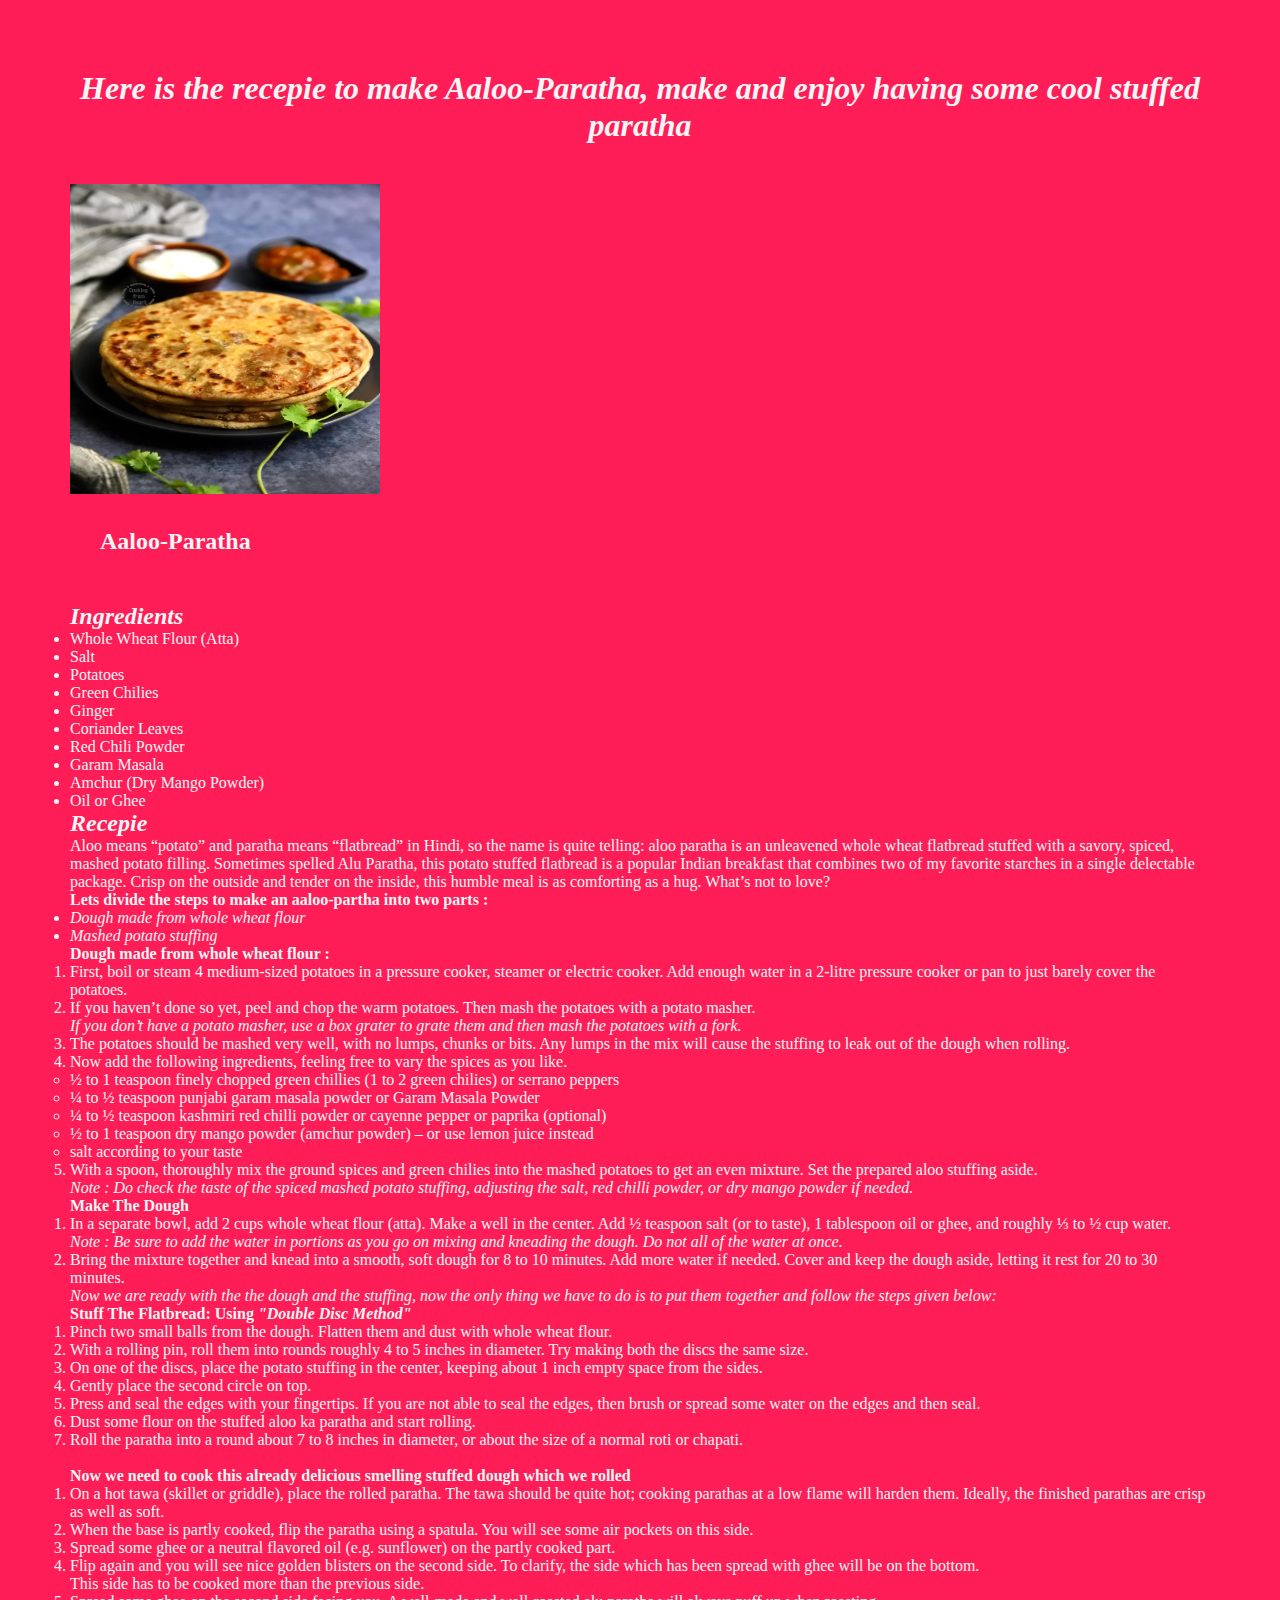
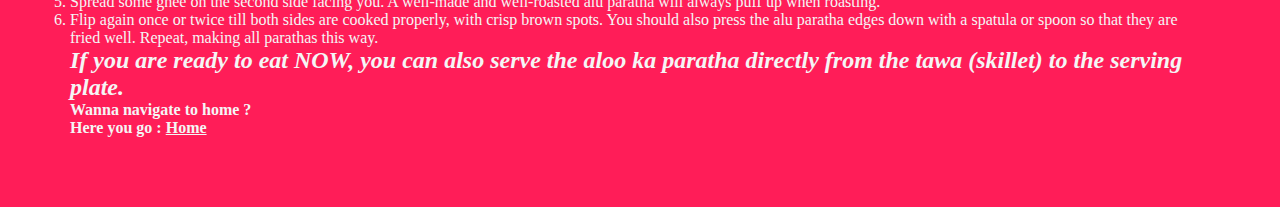
<file: recepies/aalo-parathe.html>
<!DOCTYPE html>
<html lang="en">
<head>
    <meta charset="UTF-8">
    <meta name="viewport" content="width=device-width, initial-scale=1.0">
    <title>Aaloo-Paratha Recepie</title>
    <link rel="stylesheet" href="../recepies/recepie.css">
</head>
<body>
    <h1 class="title">
        <strong>
            <em>Here is the recepie to make Aaloo-Paratha, make and enjoy having some cool stuffed paratha</em>
        </strong>
    </h1>
    <div class="img-ingre">
    <img src="../img/Aloo-Paratha.jpg" alt="picture of aalo-parathe (only for demonstration)" height="310" width="310" class="img">
    <h2 class="cap">
        <strong>Aaloo-Paratha</strong>
    </h2>
    <br>
    <h2><em>Ingredients</em></h2>
    <ul>
        <li>Whole Wheat Flour (Atta)</li>
        <li>Salt</li>
        <li>Potatoes</li>
        <li>Green Chilies</li>
        <li>Ginger</li>
        <li>Coriander Leaves</li>
        <li>Red Chili Powder</li>
        <li>Garam Masala</li>
        <li>Amchur (Dry Mango Powder)</li>
        <li>Oil or Ghee</li>
    </ul>
    </div>
    <h2><em>Recepie</em></h2>
    Aloo means “potato” and paratha means “flatbread” in Hindi, so the name is quite telling: aloo paratha is an unleavened whole wheat flatbread stuffed with a savory, spiced, mashed potato filling.

    Sometimes spelled Alu Paratha, this potato stuffed flatbread is a popular Indian breakfast that combines two of my favorite starches in a single delectable package.

    Crisp on the outside and tender on the inside, this humble meal is as comforting as a hug. What’s not to love?
    <br>
    <strong>Lets divide the steps to make an aaloo-partha into two parts :</strong>
    
    <ul>
        <li><em>Dough made from whole wheat flour</em></li>
        <li><em>Mashed potato stuffing</em></li>
    </ul>

    <strong>Dough made from whole wheat flour :</strong>
    <ol>
        <li>First, boil or steam 4 medium-sized potatoes in a pressure cooker, steamer or electric cooker. Add enough water in a 2-litre pressure cooker or pan to just barely cover the potatoes.</li>
        <li>If you haven’t done so yet, peel and chop the warm potatoes. Then mash the potatoes with a potato masher.
            <br>
            <em>If you don’t have a potato masher, use a box grater to grate them and then mash the potatoes with a fork.</em>
        </li>
        <li>The potatoes should be mashed very well, with no lumps, chunks or bits. Any lumps in the mix will cause the stuffing to leak out of the dough when rolling.</li>
        <li>
            Now add the following ingredients, feeling free to vary the spices as you like.
            <ul>
                <li>½ to 1 teaspoon finely chopped green chillies (1 to 2 green chilies) or serrano peppers</li>
                <li>¼ to ½ teaspoon punjabi garam masala powder or Garam Masala Powder</li>
                <li>¼ to ½ teaspoon kashmiri red chilli powder or cayenne pepper or paprika (optional)</li>
                <li>½ to 1 teaspoon dry mango powder (amchur powder) – or use lemon juice instead</li>
                <li>salt according to your taste</li>
            </ul>
        </li>
        <li>With a spoon, thoroughly mix the ground spices and green chilies into the mashed potatoes to get an even mixture. Set the prepared aloo stuffing aside.
            <br>
            <em>Note : 
            Do check the taste of the spiced mashed potato stuffing, adjusting the salt, red chilli powder, or dry mango powder if needed.
            </em>
        </li>
    </ol>

    <strong>Make The Dough</strong>
    <ol>
        <li> In a separate bowl, add 2 cups whole wheat flour (atta). Make a well in the center. Add ½ teaspoon salt (or to taste), 1 tablespoon oil or ghee, and roughly ⅓ to ½ cup water.
            <br>
            <em>Note : Be sure to add the water in portions as you go on mixing and kneading the dough. Do not all of the water at once.</em>
        </li>
        <li>Bring the mixture together and knead into a smooth, soft dough for 8 to 10 minutes. Add more water if needed. Cover and keep the dough aside, letting it rest for 20 to 30 minutes.</li>
    </ol>

    <em>Now we are ready with the the dough and the stuffing, now the only thing we have to do is to put them together and follow the steps given below:</em>

    <br>
    <strong>Stuff The Flatbread: Using <em>"Double Disc Method"</em></strong>
    <ol>
        <li>Pinch two small balls from the dough. Flatten them and dust with whole wheat flour.</li>
        <li>With a rolling pin, roll them into rounds roughly 4 to 5 inches in diameter. Try making both the discs the same size.</li>
        <li>On one of the discs, place the potato stuffing in the center, keeping about 1 inch empty space from the sides.</li>
        <li> Gently place the second circle on top.</li>
        <li>Press and seal the edges with your fingertips. If you are not able to seal the edges, then brush or spread some water on the edges and then seal.</li>
        <li> Dust some flour on the stuffed aloo ka paratha and start rolling.</li>
        <li> Roll the paratha into a round about 7 to 8 inches in diameter, or about the size of a normal roti or chapati.</li>
    </ol>
    <br>
    <strong>Now we need to cook this already delicious smelling stuffed dough which we rolled</strong>
    <ol>
        <li>On a hot tawa (skillet or griddle), place the rolled paratha. The tawa should be quite hot; cooking parathas at a low flame will harden them. Ideally, the finished parathas are crisp as well as soft.</li>
        <li> When the base is partly cooked, flip the paratha using a spatula. You will see some air pockets on this side.</li>
        <li>Spread some ghee or a neutral flavored oil (e.g. sunflower) on the partly cooked part.</li>
        <li>Flip again and you will see nice golden blisters on the second side. To clarify, the side which has been spread with ghee will be on the bottom.
            <br>
            This side has to be cooked more than the previous side.</li>
        <li>Spread some ghee on the second side facing you. A well-made and well-roasted alu paratha will always puff up when roasting.</li>
        <li>Flip again once or twice till both sides are cooked properly, with crisp brown spots. You should also press the alu paratha edges down with a spatula or spoon so that they are fried well. Repeat, making all parathas this way.</li>
    </ol>

    <h2>
        <strong>
            <em>If you are ready to eat NOW, you can also serve the aloo ka paratha directly from the tawa (skillet) to the serving plate.</em>
        </strong>
    </h2>

    <h4>Wanna navigate to home ? <br>
    Here you go : <a href="../index.html">Home</a></h4>
</body>
</html>
</file>
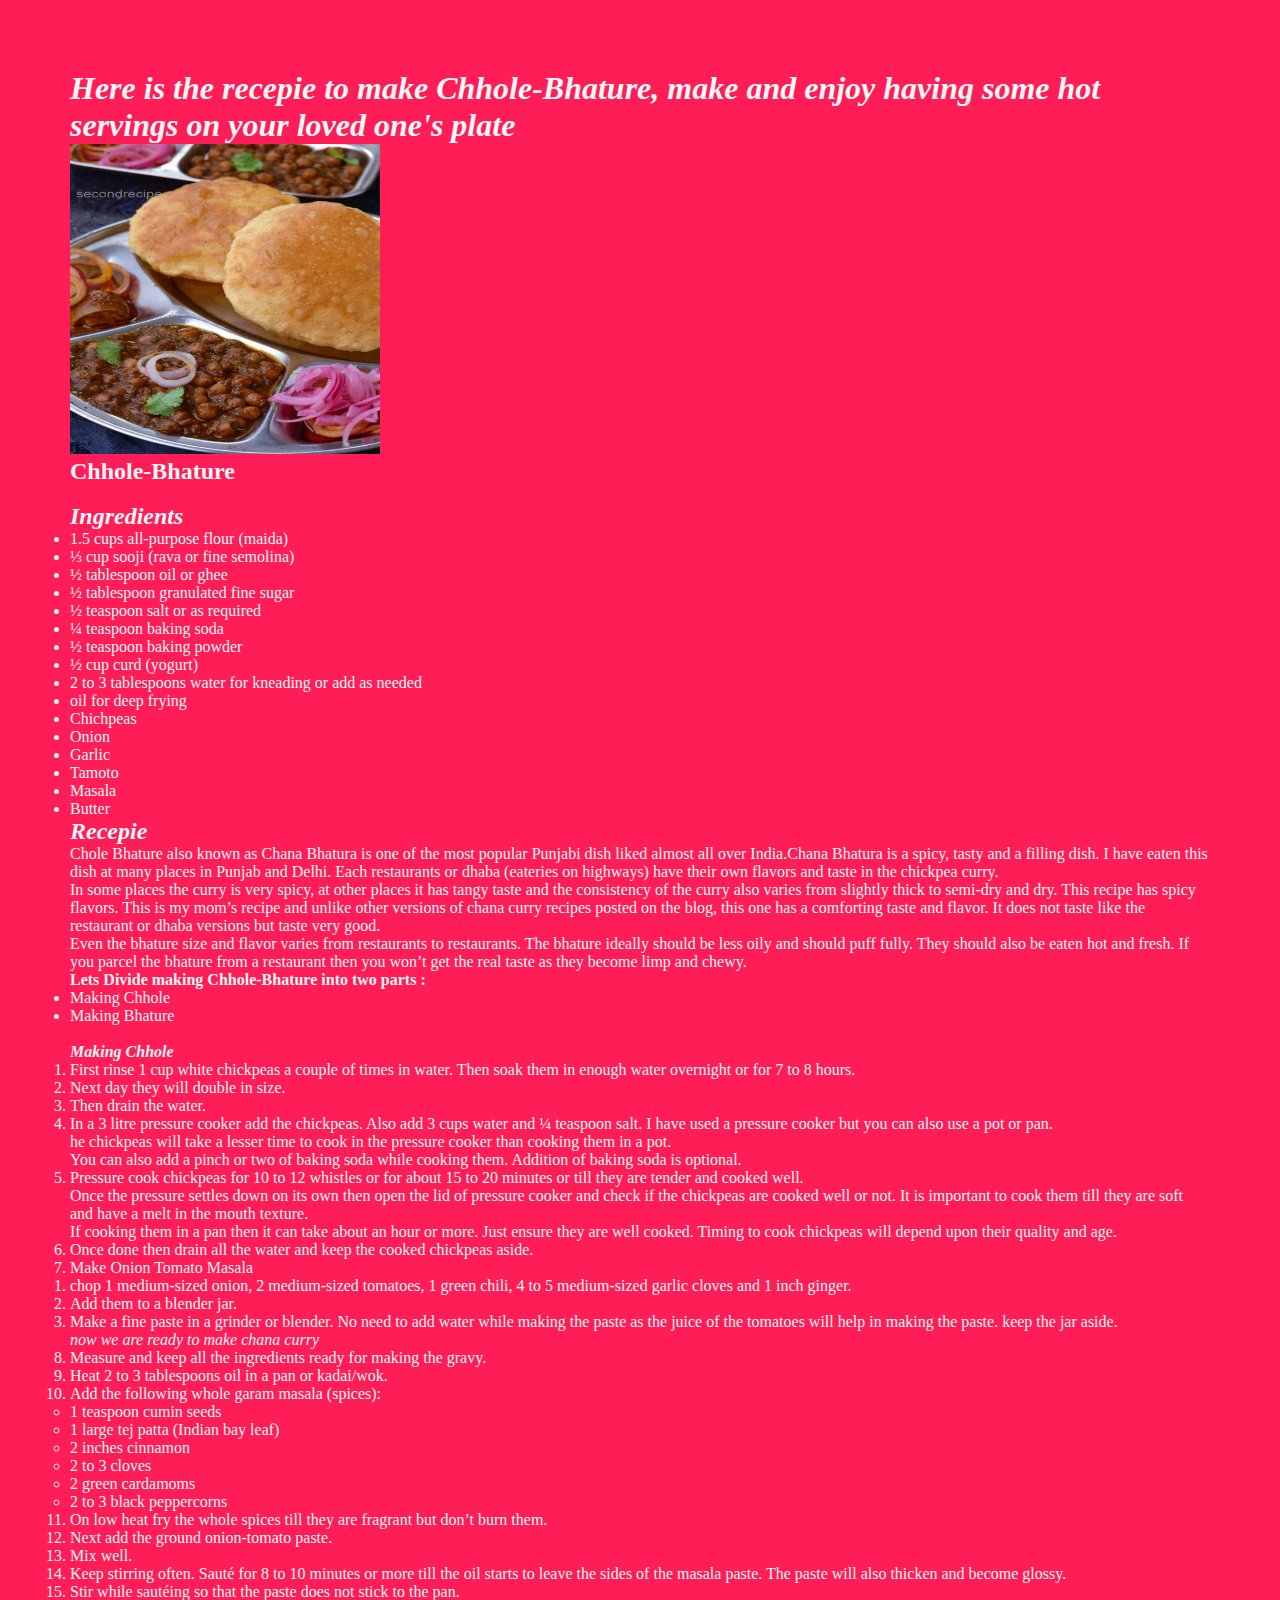
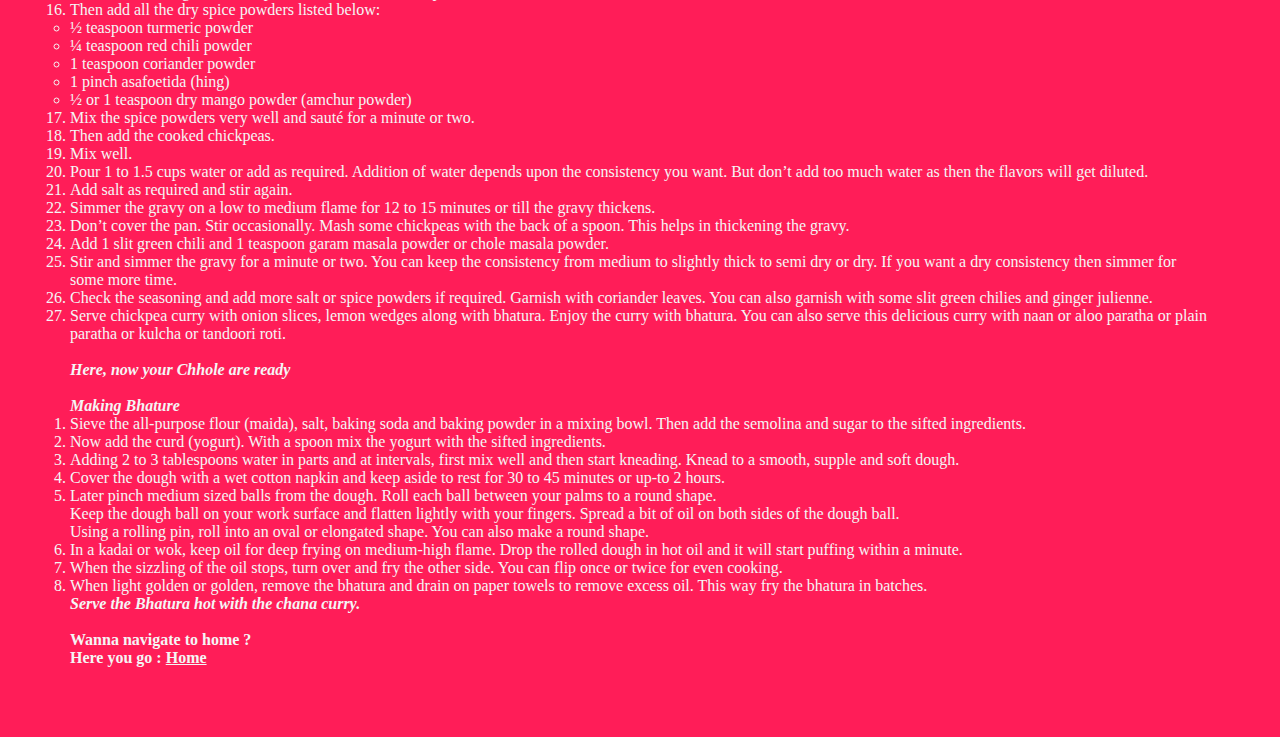
<file: recepies/chhole-bhature.html>
<!DOCTYPE html>
<html lang="en">
<head>
    <meta charset="UTF-8">
    <meta name="viewport" content="width=device-width, initial-scale=1.0">
    <title>Chhole-Bhature</title>
    <link rel="stylesheet" href="../recepies/recepie.css">
</head>
<body>
    <h1>
        <strong>
            <em>Here is the recepie to make Chhole-Bhature, make and enjoy having some hot servings on your loved one's plate</em>
        </strong>
    </h1>
    <img src="../img/chhole-bhature.jpg" alt="picture of Chhole-Bhature (only for demonstration)" height="310" width="310">
    <h2>
        <strong>Chhole-Bhature</strong>
    </h2>
    <br>
    <h2><em>Ingredients</em></h2>
    <ul>
        <li>1.5 cups all-purpose flour (maida)</li>
        <li>⅓ cup sooji (rava or fine semolina)</li>
        <li>½ tablespoon oil or ghee</li>
        <li>½ tablespoon granulated fine sugar</li>
        <li>½ teaspoon salt or as required</li>
        <li>¼ teaspoon baking soda</li>
        <li>½ teaspoon baking powder</li>
        <li>½ cup curd (yogurt)</li>
        <li>2 to 3 tablespoons water for kneading or add as needed</li>
        <li>oil for deep frying</li>
        <li>Chichpeas</li>
        <li>Onion</li>
        <li>Garlic</li>
        <li>Tamoto</li>
        <li>Masala</li>
        <li>Butter</li>
    </ul>
    <h2><em>Recepie</em></h2>
    Chole Bhature also known as Chana Bhatura is one of the most popular Punjabi dish liked almost all over India.Chana Bhatura is a spicy, tasty and a filling dish. 
    I have eaten this dish at many places in Punjab and Delhi. Each restaurants or dhaba (eateries on highways) have their own flavors and taste in the chickpea curry.
    <br>
    In some places the curry is very spicy, at other places it has tangy taste and the consistency of the curry also varies from slightly thick to semi-dry and dry.

    This recipe has spicy flavors. This is my mom’s recipe and unlike other versions of chana curry recipes posted on the blog, this one has a comforting taste and flavor. 
    It does not taste like the restaurant or dhaba versions but taste very good.
    <br>
    Even the bhature size and flavor varies from restaurants to restaurants. The bhature ideally should be less oily and should puff fully. 
    They should also be eaten hot and fresh. If you parcel the bhature from a restaurant then you won’t get the real taste as they become limp and chewy.
    <br>
    <strong>
        Lets Divide making Chhole-Bhature into two parts :
    </strong>
    <ul>
        <li>Making Chhole</li>
        <li>Making Bhature</li>
    </ul>
    <br>
    <strong><em>Making Chhole</em></strong>
    <ol>
        <li> First rinse 1 cup white chickpeas a couple of times in water. Then soak them in enough water overnight or for 7 to 8 hours.</li>
        <li>Next day they will double in size.</li>
        <li>Then drain the water.</li>
        <li>In a 3 litre pressure cooker add the chickpeas. Also add 3 cups water and ¼ teaspoon salt. I have used a pressure cooker but you can also use a pot or pan.
            <br>
            he chickpeas will take a lesser time to cook in the pressure cooker than cooking them in a pot.
            <br>
            You can also add a pinch or two of baking soda while cooking them. Addition of baking soda is optional.
        </li>
        <li>Pressure cook chickpeas for 10 to 12 whistles or for about 15 to 20 minutes or till they are tender and cooked well.
            <br>
            Once the pressure settles down on its own then open the lid of pressure cooker and check if the chickpeas are cooked well or not. It is important to cook them till they are soft and have a melt in the mouth texture.
            <br>
            If cooking them in a pan then it can take about an hour or more. Just ensure they are well cooked. Timing to cook chickpeas will depend upon their quality and age.
        </li>
        <li>Once done then drain all the water and keep the cooked chickpeas aside.</li>
        <li>Make Onion Tomato Masala
            <ol>
                <li>chop 1 medium-sized onion, 2 medium-sized tomatoes, 1 green chili, 4 to 5 medium-sized garlic cloves and 1 inch ginger.</li>
                <li>Add them to a blender jar.</li>
                <li>Make a fine paste in a grinder or blender. No need to add water while making the paste as the juice of the tomatoes will help in making the paste. keep the jar aside.</li>
            </ol>
        </li>
        <em>now we are ready to make chana curry</em>
        <li>
             Measure and keep all the ingredients ready for making the gravy.
        </li>
        <li>Heat 2 to 3 tablespoons oil in a pan or kadai/wok.</li>
        <li>Add the following whole garam masala (spices):
            <ul>
                <li>1 teaspoon cumin seeds</li>
                <li>1 large tej patta (Indian bay leaf)</li>
                <li>2 inches cinnamon</li>
                <li>2 to 3 cloves</li>
                <li>2 green cardamoms</li>
                <li>2 to 3 black peppercorns</li>
            </ul>
        </li>
        <li>On low heat fry the whole spices till they are fragrant but don’t burn them.</li>
        <li>Next add the ground onion-tomato paste.</li>
        <li>Mix well.</li>
        <li>Keep stirring often. Sauté for 8 to 10 minutes or more till the oil starts to leave the sides of the masala paste. The paste will also thicken and become glossy. </li>
        <li>Stir while sautéing so that the paste does not stick to the pan.</li>
        <li>Then add all the dry spice powders listed below:
            <ul>
                <li>½ teaspoon turmeric powder</li>
                <li>¼ teaspoon red chili powder</li>
                <li>1 teaspoon coriander powder</li>
                <li>1 pinch asafoetida (hing)</li>
                <li>½ or 1 teaspoon dry mango powder (amchur powder)</li>
            </ul>
        </li>
        <li> Mix the spice powders very well and sauté for a minute or two.</li>
        <li>Then add the cooked chickpeas.</li>
        <li>Mix well.</li>
        <li>Pour 1 to 1.5 cups water or add as required. Addition of water depends upon the consistency you want. But don’t add too much water as then the flavors will get diluted.</li>
        <li>Add salt as required and stir again.</li>
        <li>Simmer the gravy on a low to medium flame for 12 to 15 minutes or till the gravy thickens.</li>
        <li>Don’t cover the pan. Stir occasionally. Mash some chickpeas with the back of a spoon. This helps in thickening the gravy.</li>
        <li>Add 1 slit green chili and 1 teaspoon garam masala powder or chole masala powder.</li>
        <li>Stir and simmer the gravy for a minute or two. You can keep the consistency from medium to slightly thick to semi dry or dry. If you want a dry consistency then simmer for some more time.</li>
        <li>Check the seasoning and add more salt or spice powders if required. Garnish with coriander leaves. You can also garnish with some slit green chilies and ginger julienne.</li>
        <li>Serve chickpea curry with onion slices, lemon wedges along with bhatura. Enjoy the curry with bhatura. You can also serve this delicious curry with naan or aloo paratha or plain paratha or kulcha or tandoori roti.</li>
        <br>
        <strong><em>Here, now your Chhole are ready</em></strong>
        <br>
    </ol>
    <br>
    <strong><em>Making Bhature</em></strong>
    <ol>
        <li>Sieve the all-purpose flour (maida), salt, baking soda and baking powder in a mixing bowl. Then add the semolina and sugar to the sifted ingredients.</li>
        <li>Now add the curd (yogurt). With a spoon mix the yogurt with the sifted ingredients.</li>
        <li>Adding 2 to 3 tablespoons water in parts and at intervals, first mix well and then start kneading. Knead to a smooth, supple and soft dough.</li>
        <li>Cover the dough with a wet cotton napkin and keep aside to rest for 30 to 45 minutes or up-to 2 hours.</li>
        <li>Later pinch medium sized balls from the dough. Roll each ball between your palms to a round shape.
            <br>
            Keep the dough ball on your work surface and flatten lightly with your fingers. Spread a bit of oil on both sides of the dough ball.
            <br>
            Using a rolling pin, roll into an oval or elongated shape. You can also make a round shape.
        </li>
        <li>In a kadai or wok, keep oil for deep frying on medium-high flame. Drop the rolled dough in hot oil and it will start puffing within a minute.</li>
        <li>When the sizzling of the oil stops, turn over and fry the other side. You can flip once or twice for even cooking.</li>
        <li>When light golden or golden, remove the bhatura and drain on paper towels to remove excess oil. This way fry the bhatura in batches.</li>
    </ol>
    <h4><strong><em>Serve the Bhatura hot with the chana curry.</em></strong></h4>
    <br>
    <h4>Wanna navigate to home ? <br>
    Here you go : <a href="../index.html">Home</a></h4>

</body>
</html>
</file>
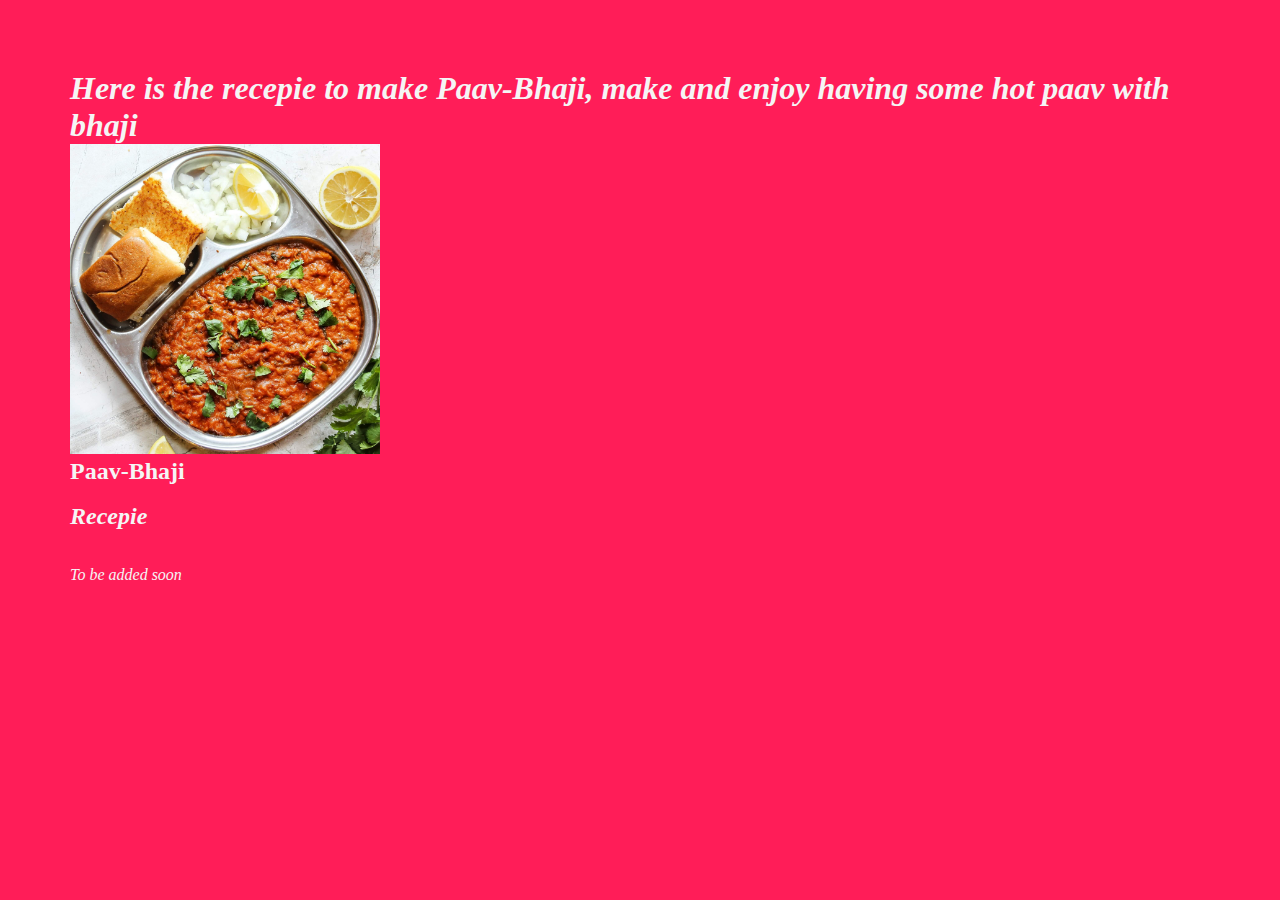
<file: recepies/pav-bhaji.html>
<!DOCTYPE html>
<html lang="en">
<head>
    <meta charset="UTF-8">
    <meta name="viewport" content="width=device-width, initial-scale=1.0">
    <title>Paav-Bhaji</title>
    <link rel="stylesheet" href="../recepies/recepie.css">
</head>
<body>
    <h1>
        <strong>
            <em>Here is the recepie to make Paav-Bhaji, make and enjoy having some hot paav with bhaji</em>
        </strong>
    </h1>
    <img src="../img/pavbhaji.jpg" alt="picture of Paav-Bhaji (only for demonstration)" height="310" width="310">
    <h2>
        <strong>Paav-Bhaji</strong>
    </h2>
    <br>
    <h2><em>Recepie</em></h2>
    <br><br>
    <em>To be added soon</em>
</body>
</html>
</file>
<file: recepies/recepie.css>
*{
    margin: 0;
    padding: 0;
    background-color: #ff1d58;
    color: whitesmoke;
    /* outline: 2px solid black; */
}

body{
    margin: 40px;
    padding: 30px;
}

.title{
    text-align: center;
    margin-bottom: 40px;
}
.img-ingre{
    display: inline-block;
}
.img{
    display: inline;
}

.cap{
    text-align: left;
    display: block;
    margin: 30px;
}
</file>
